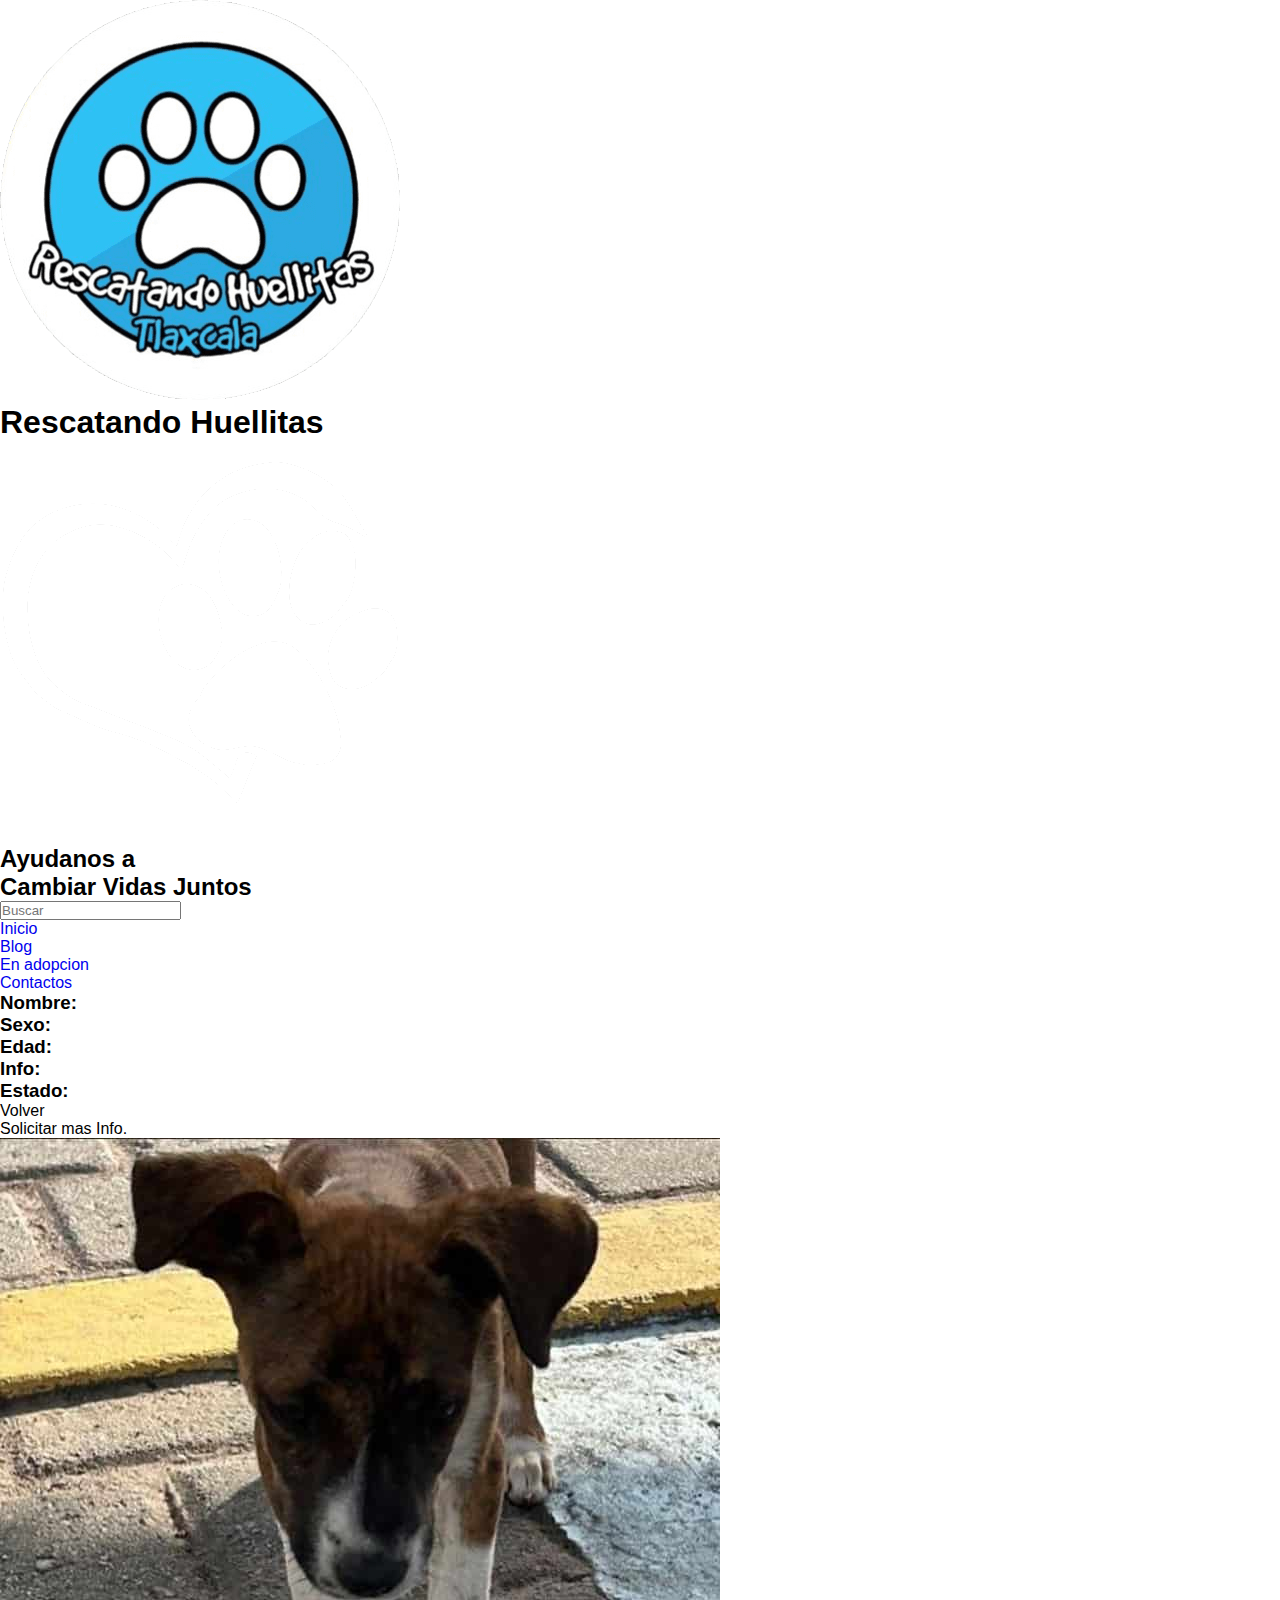
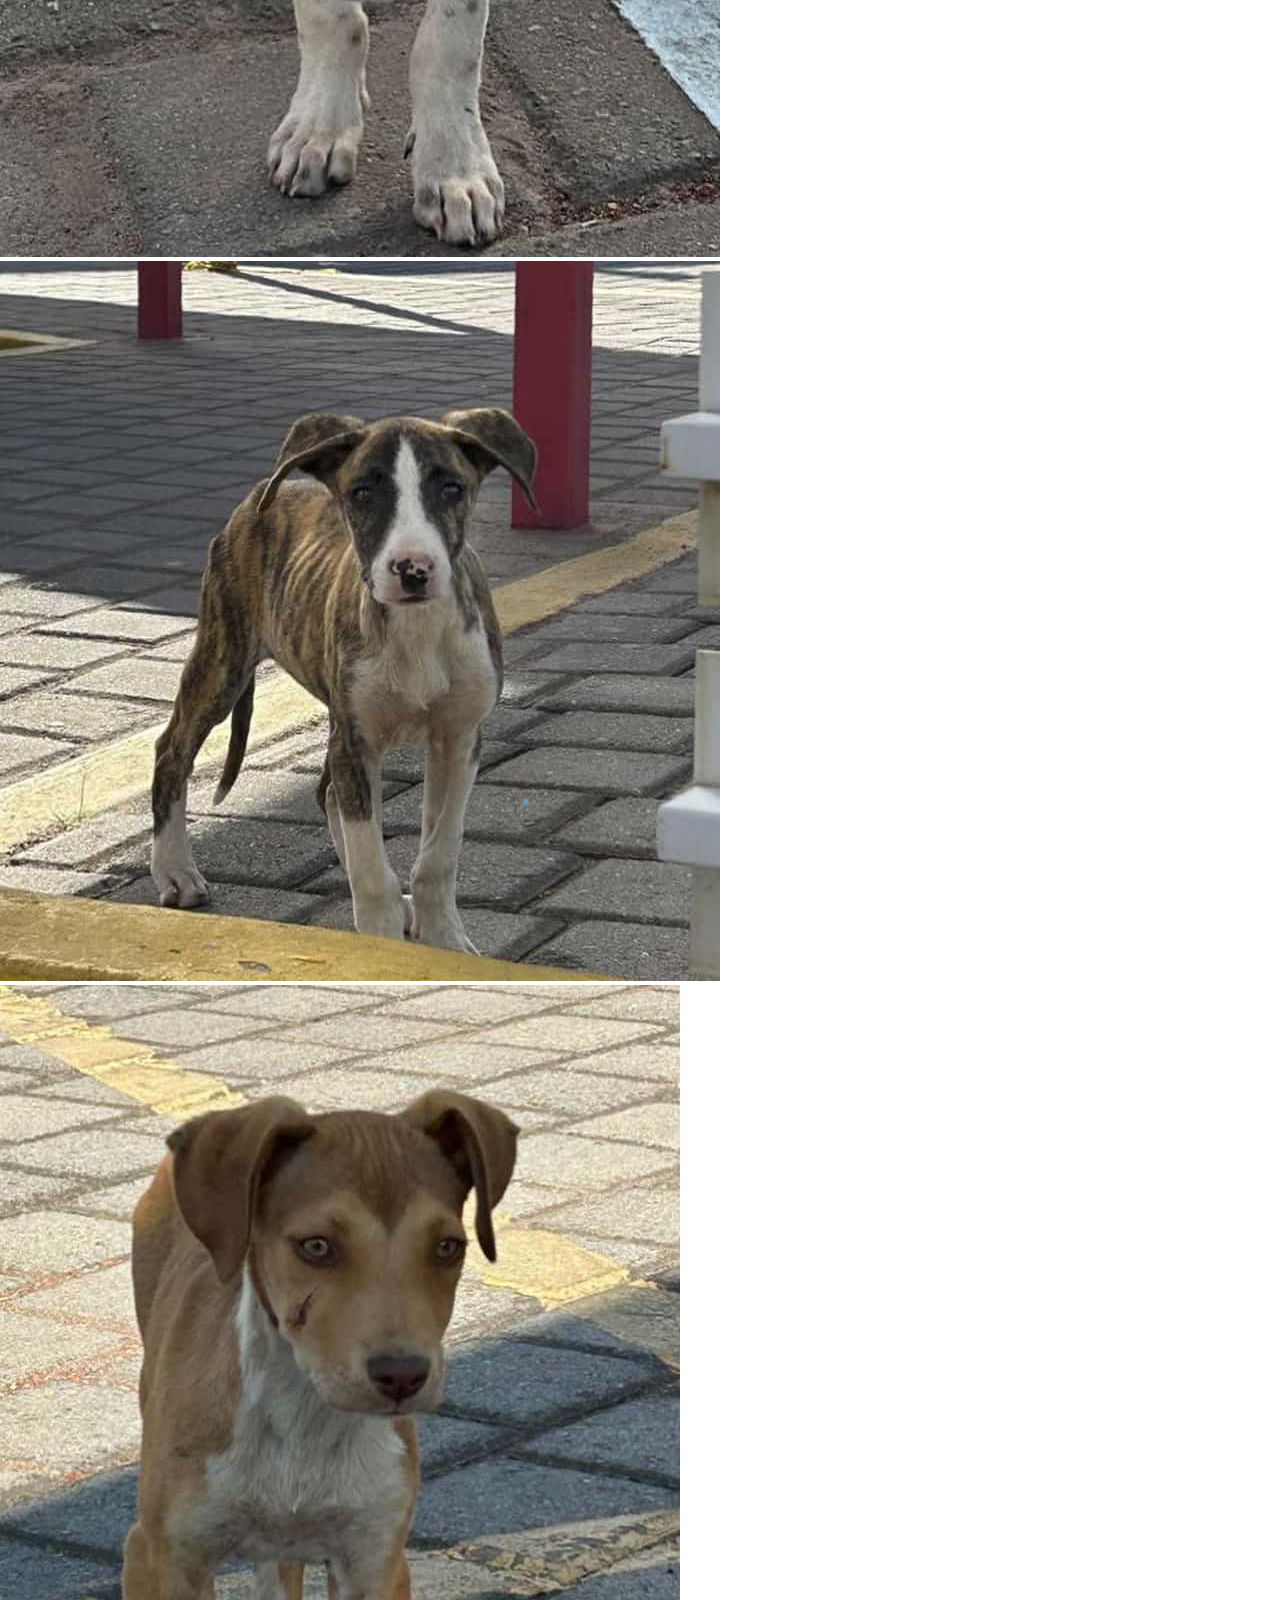
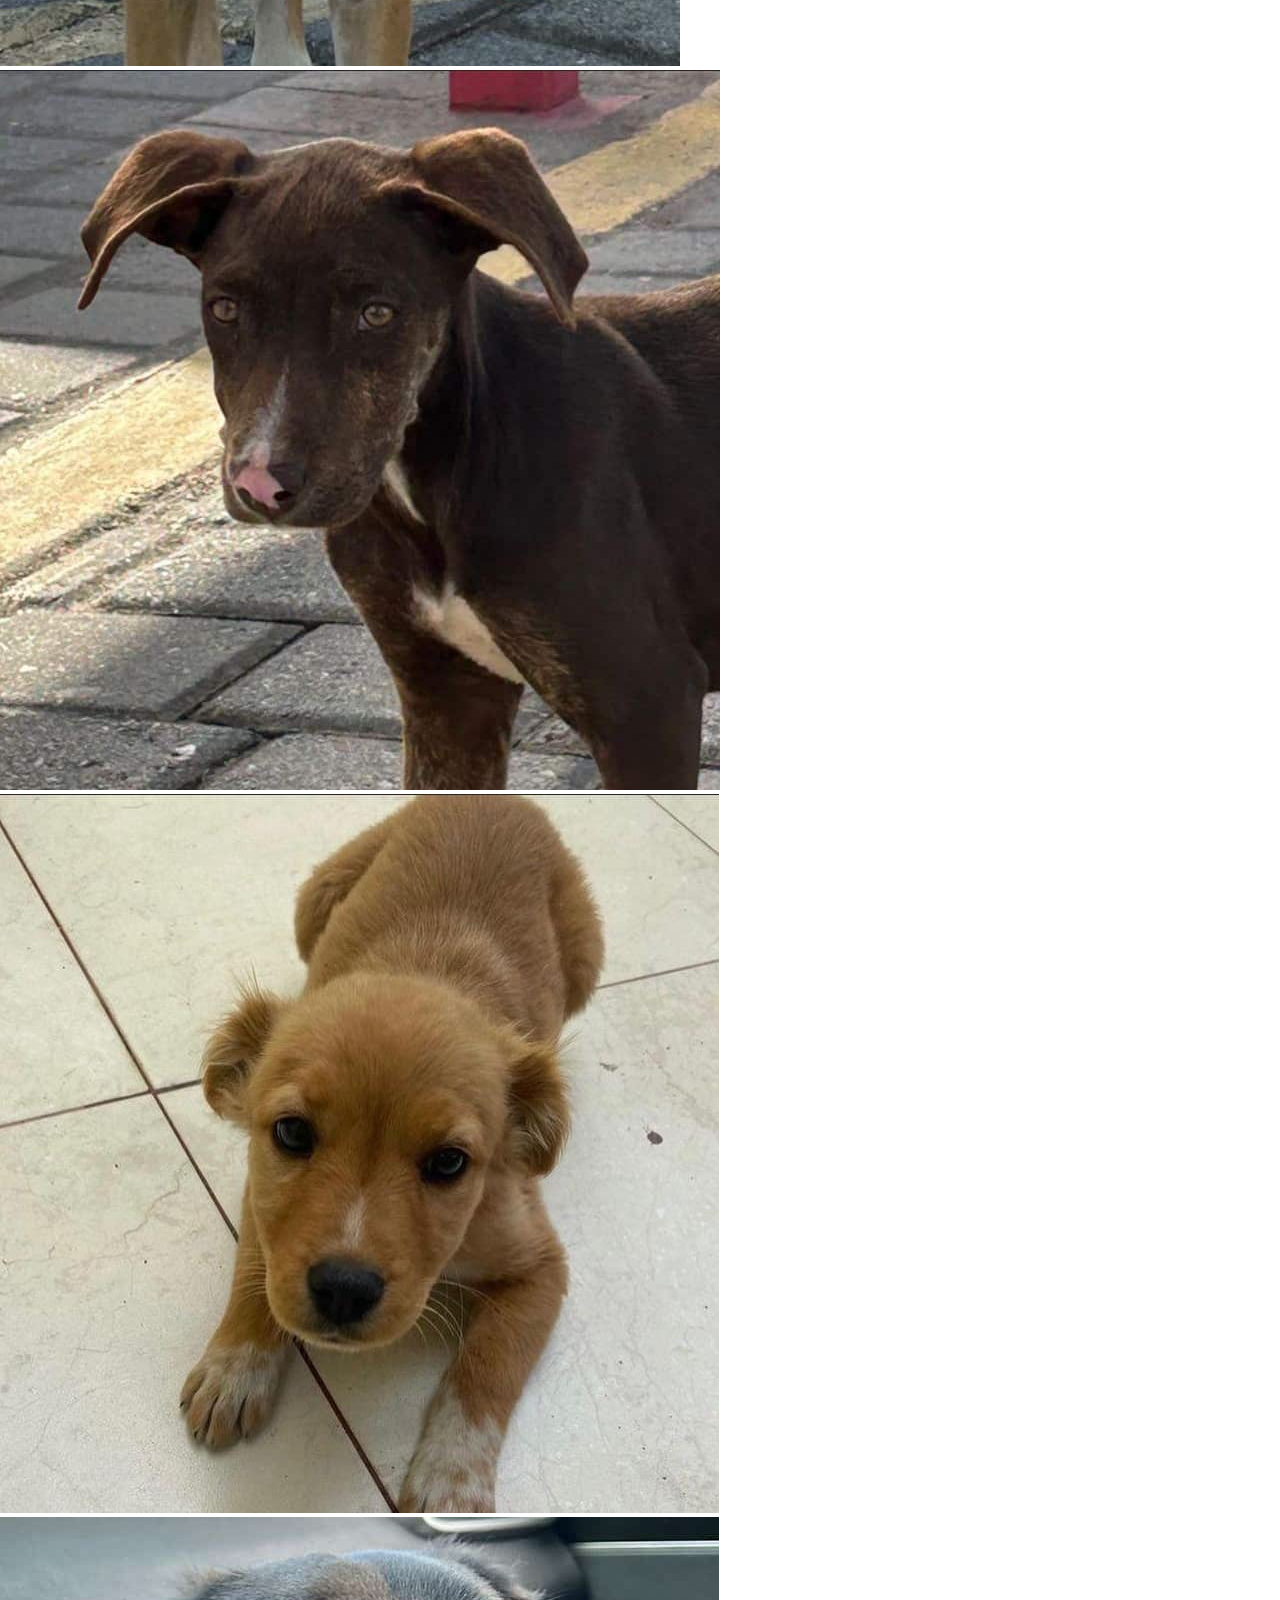
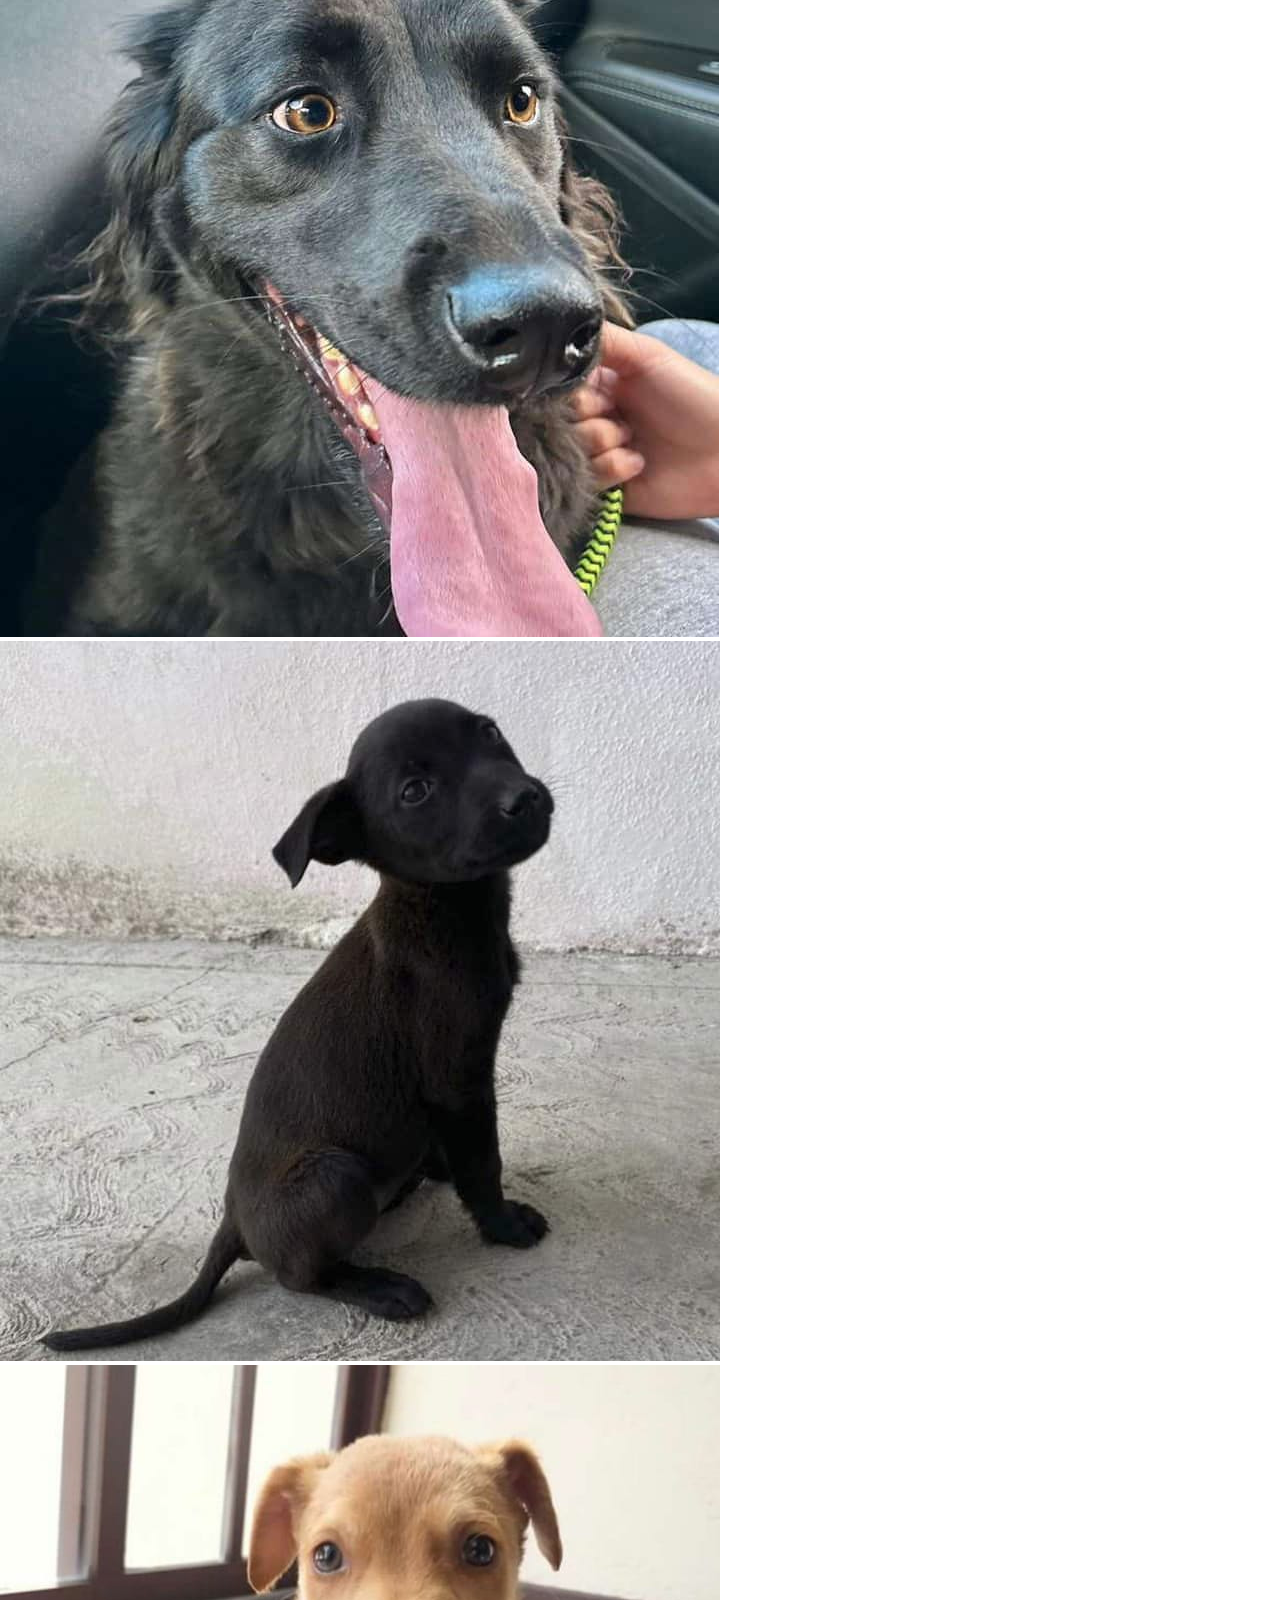
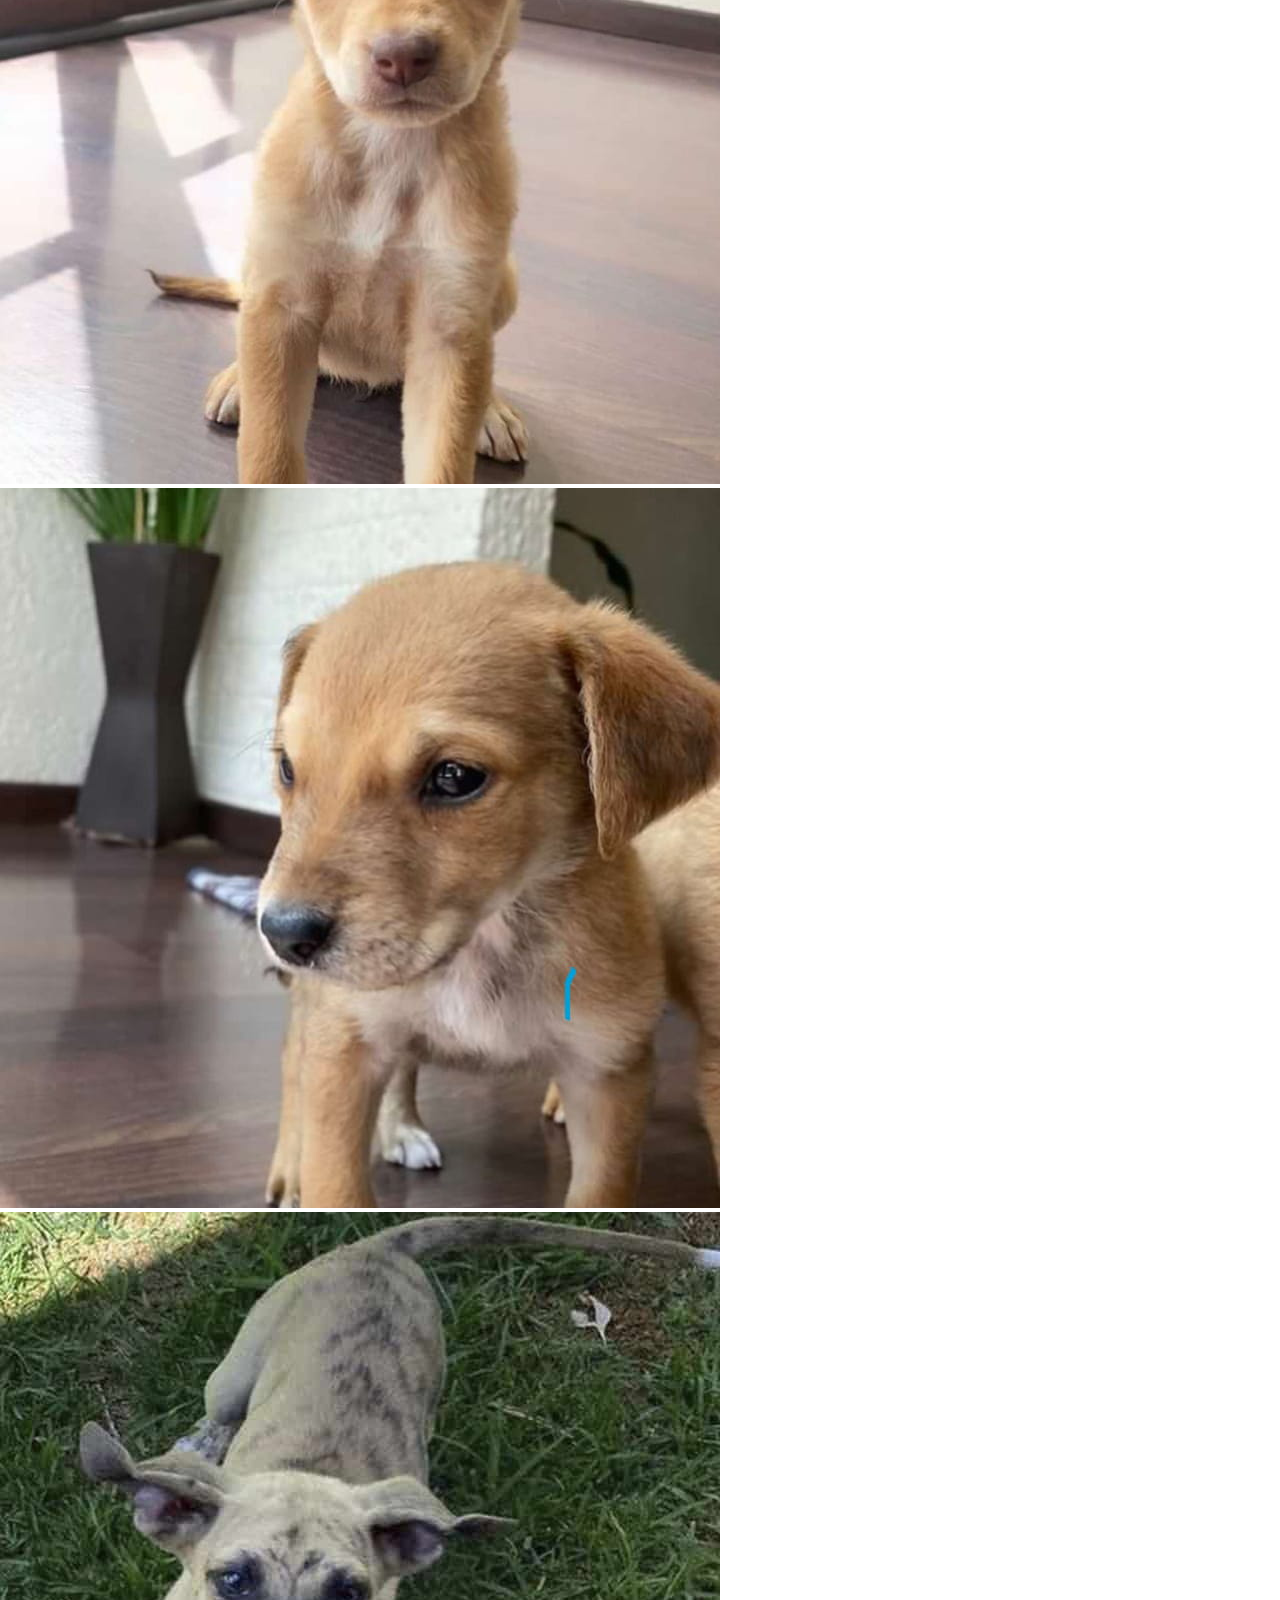
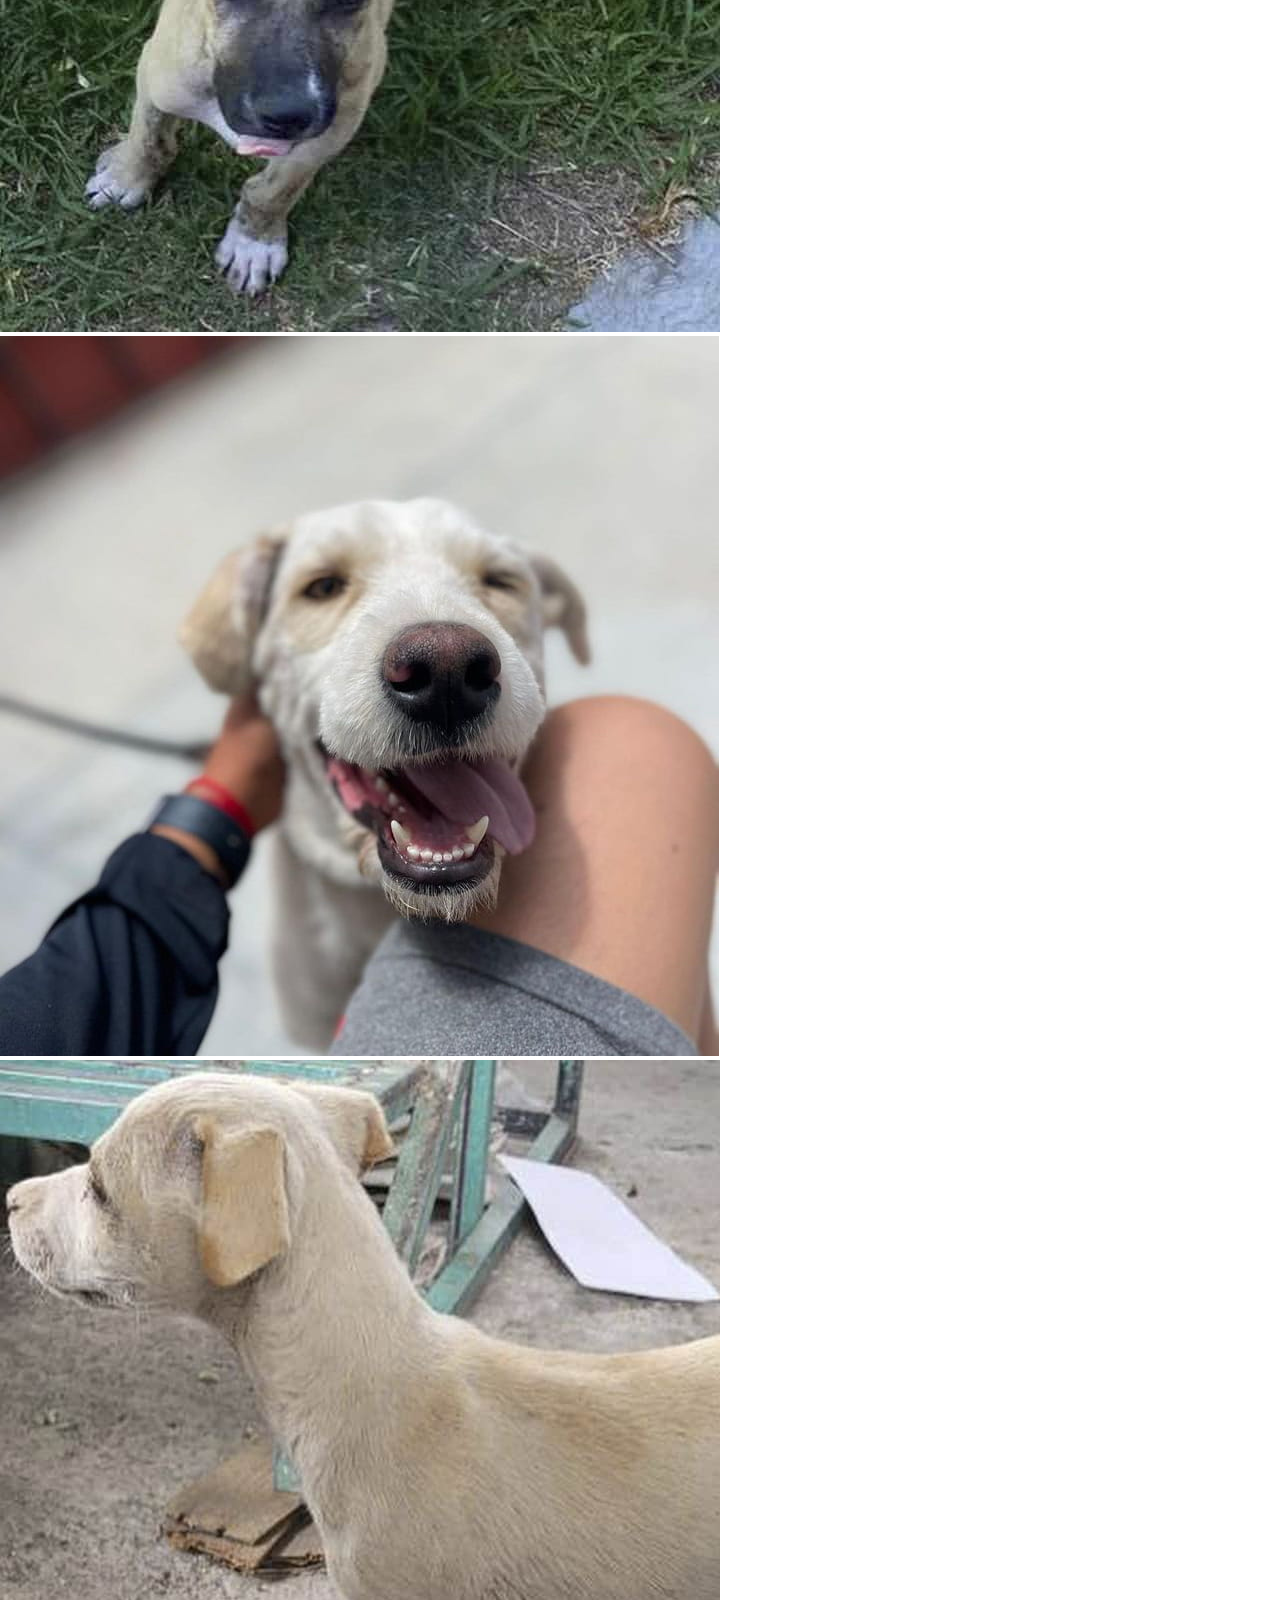
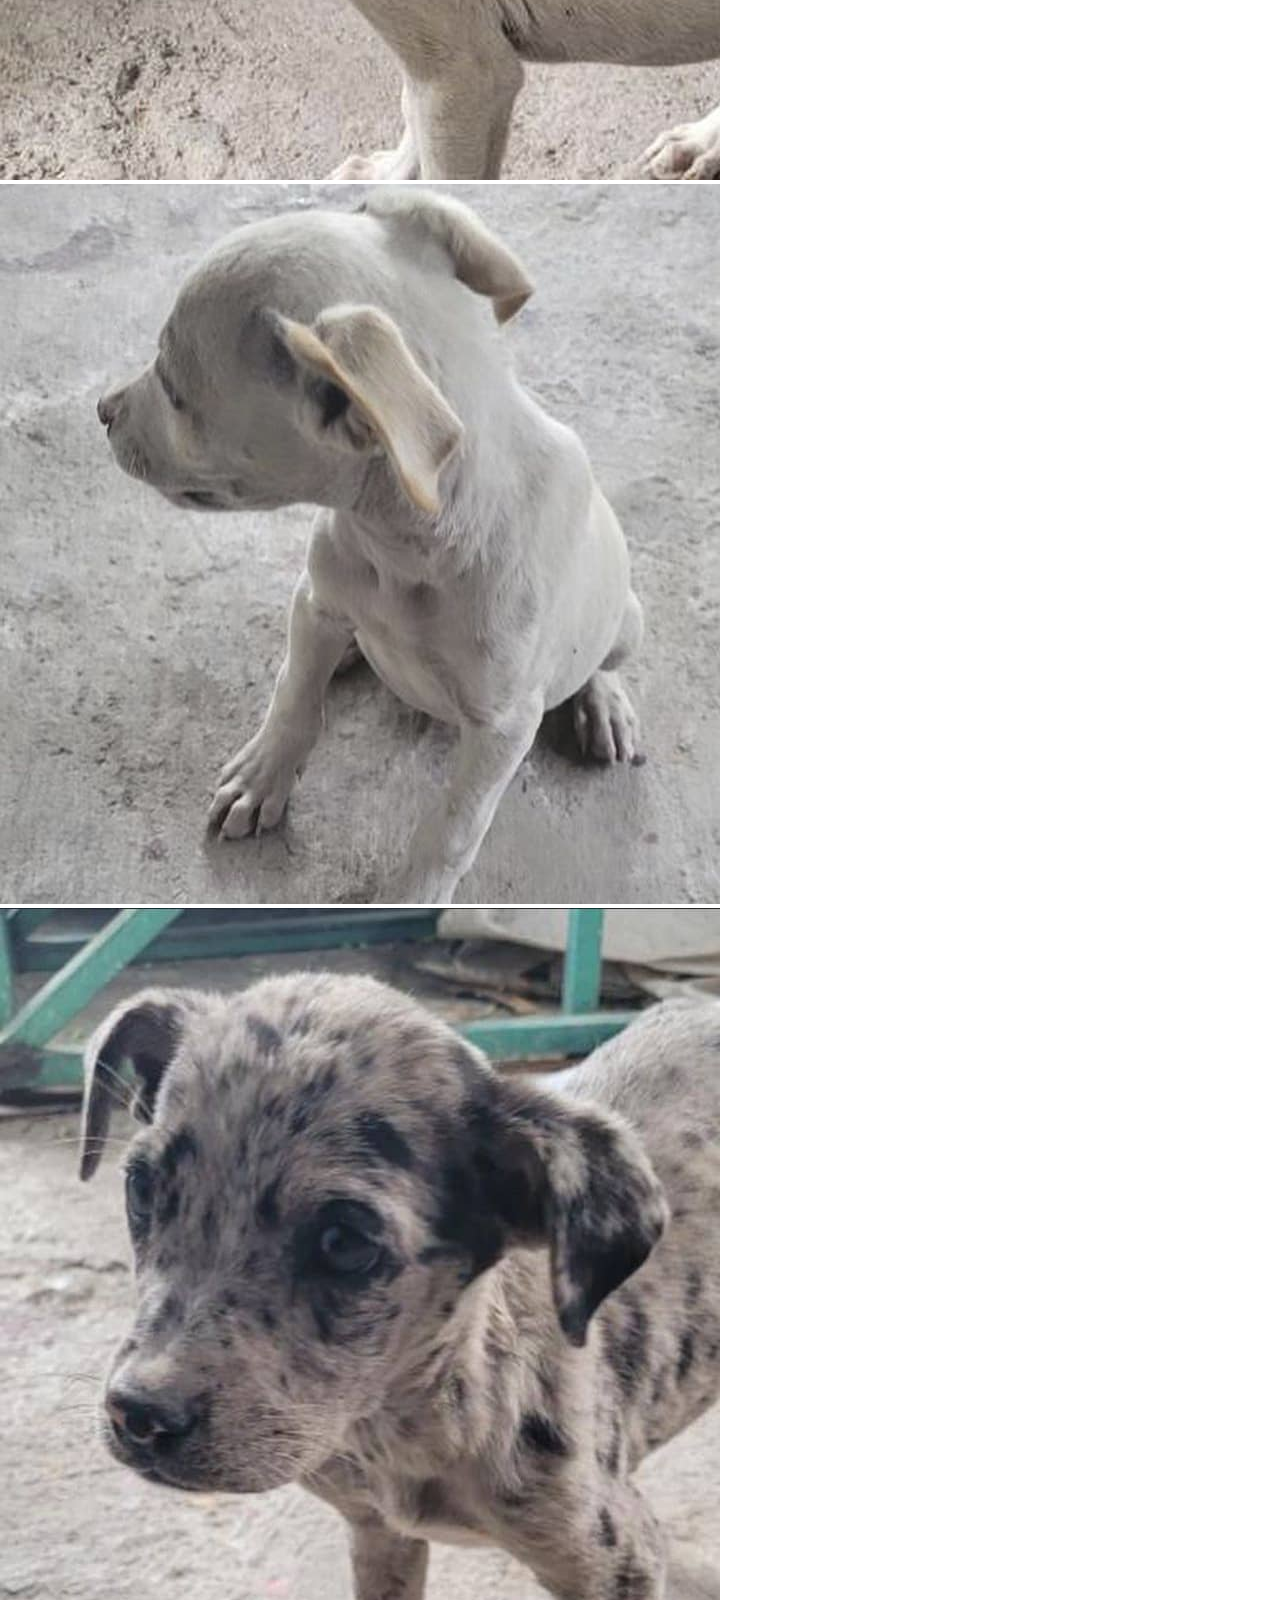
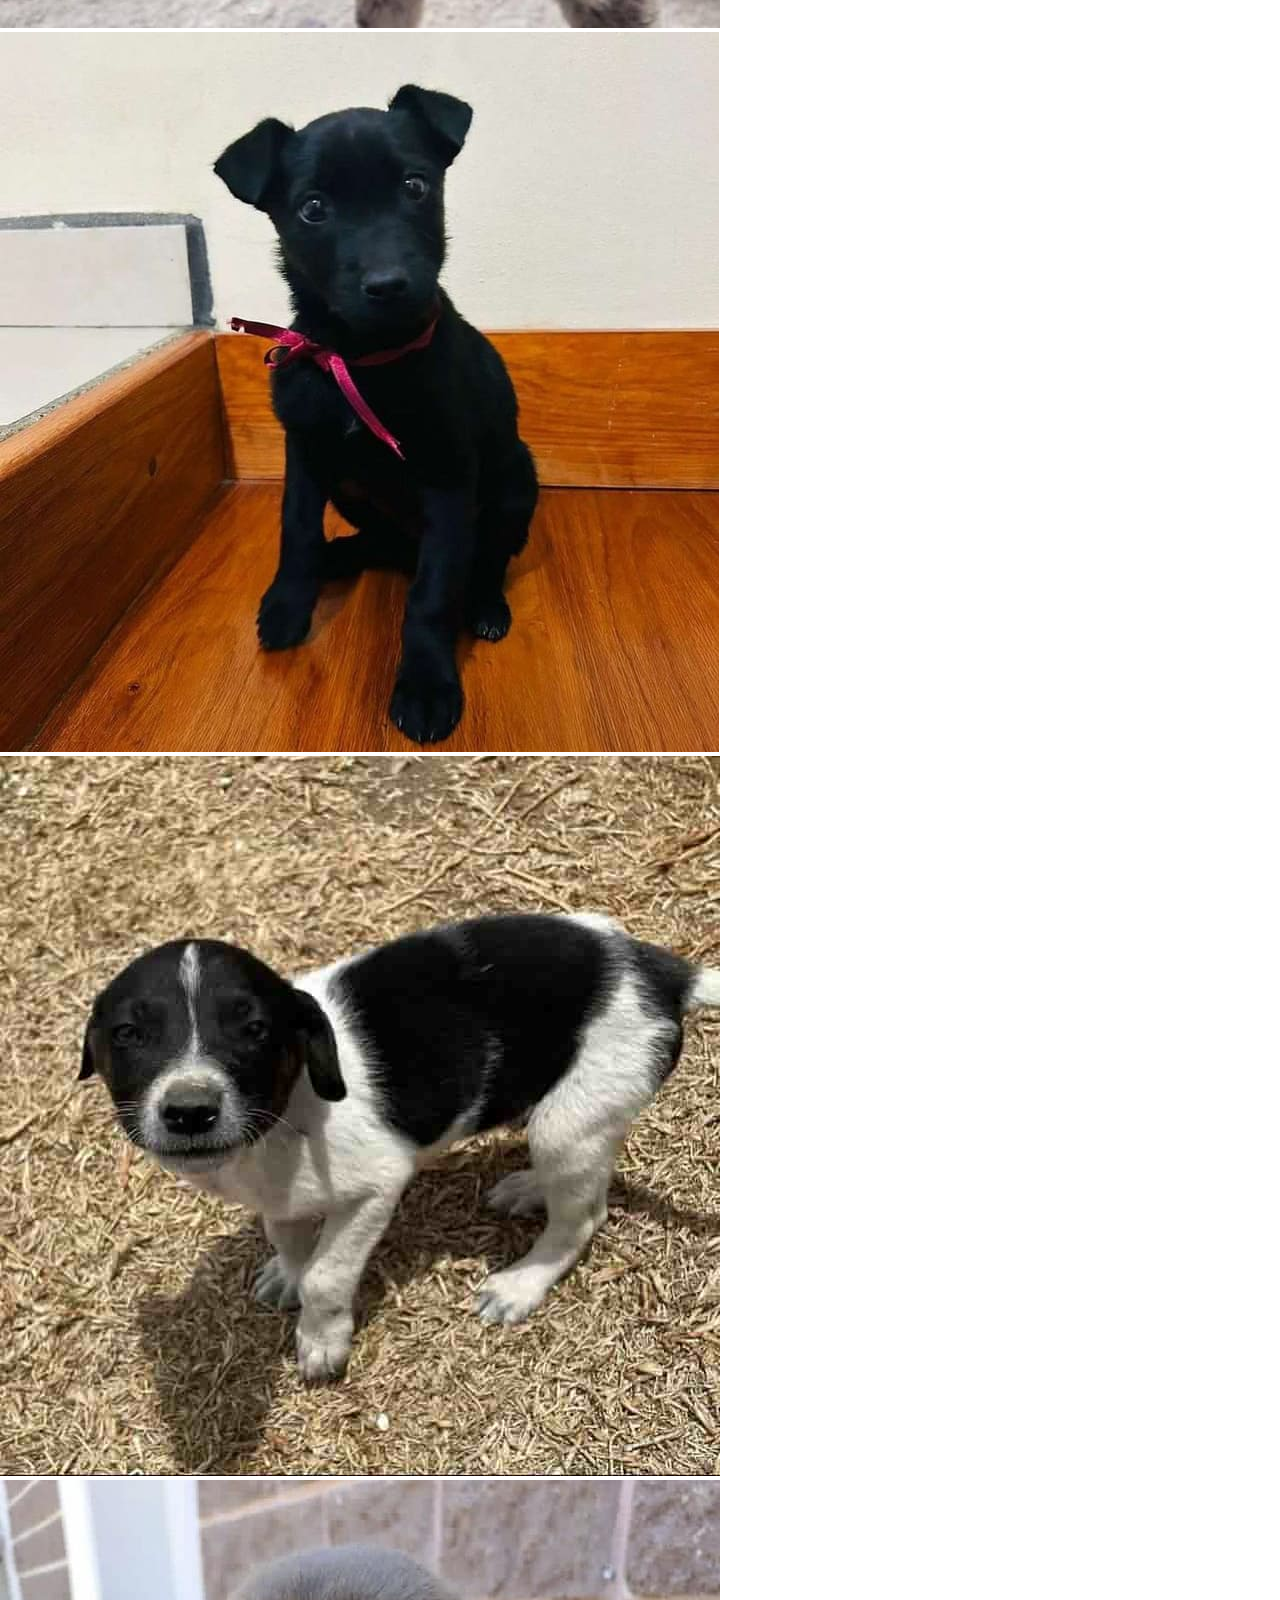
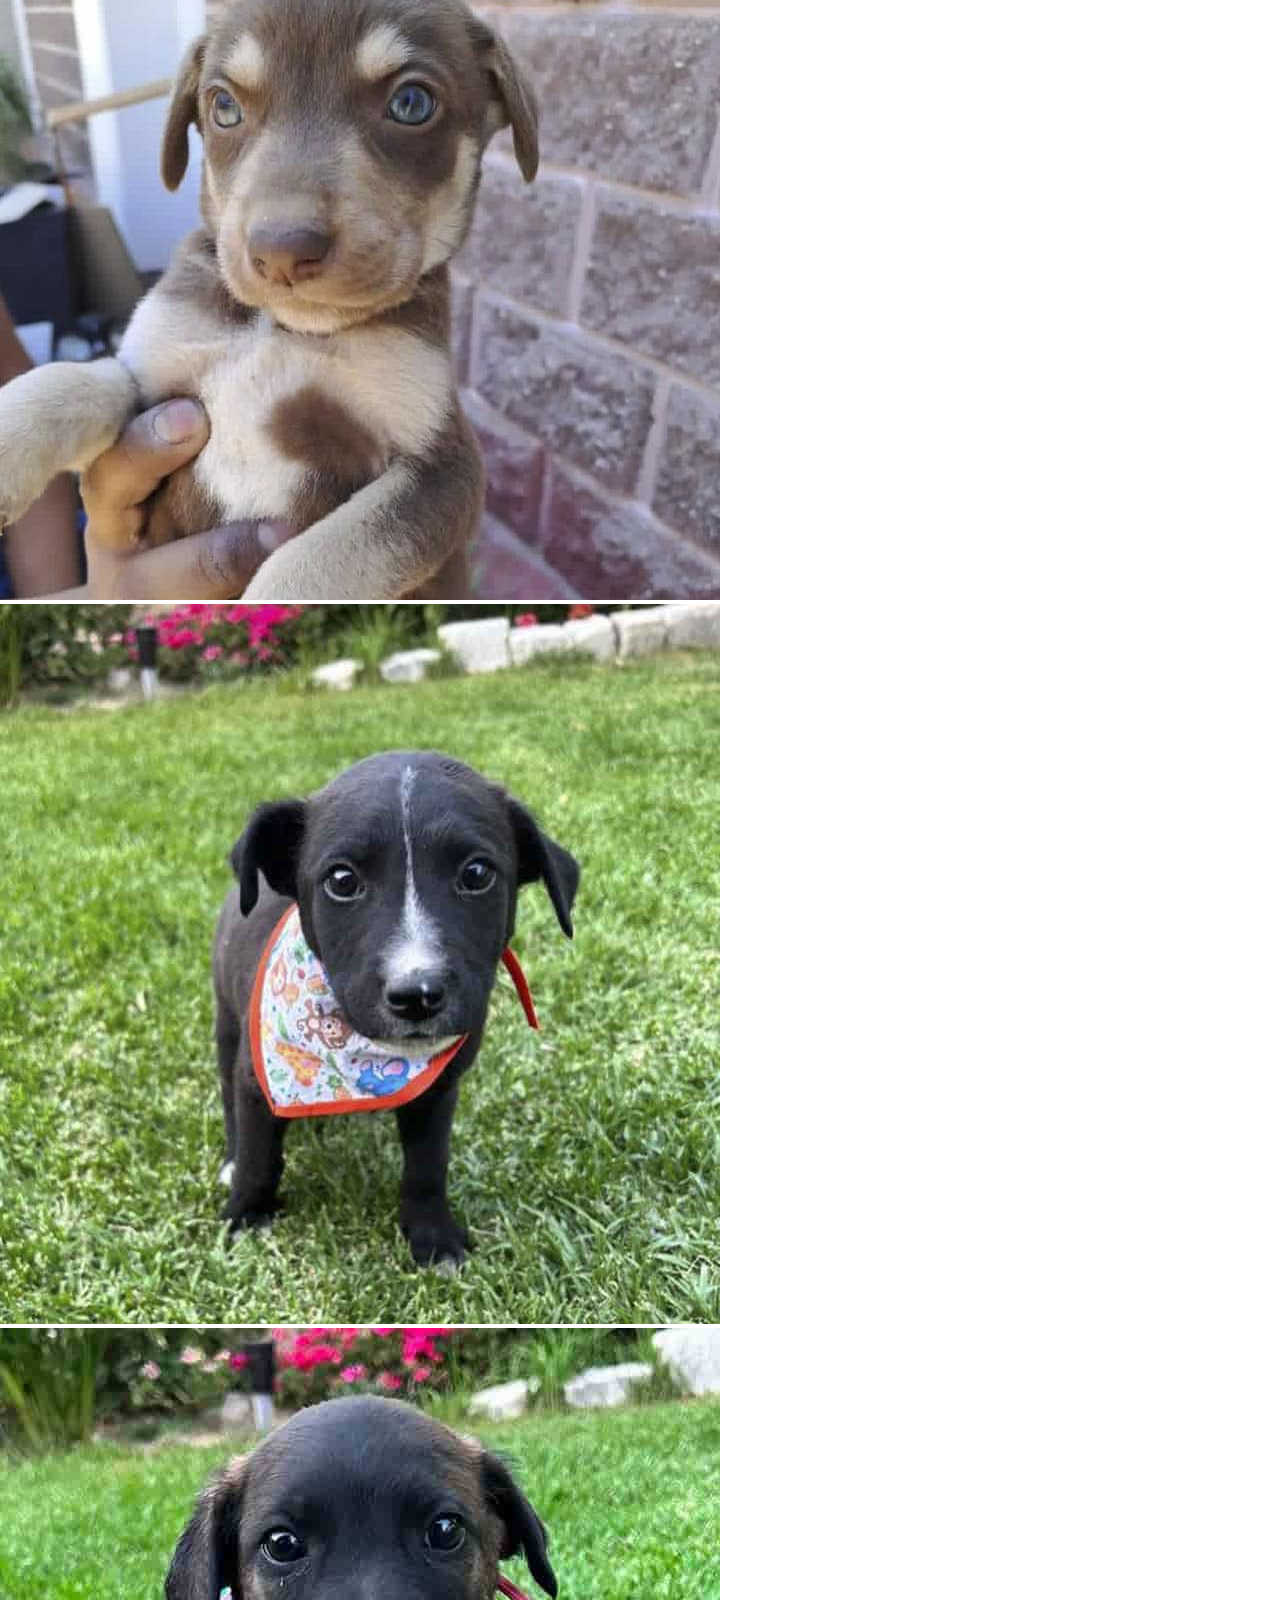
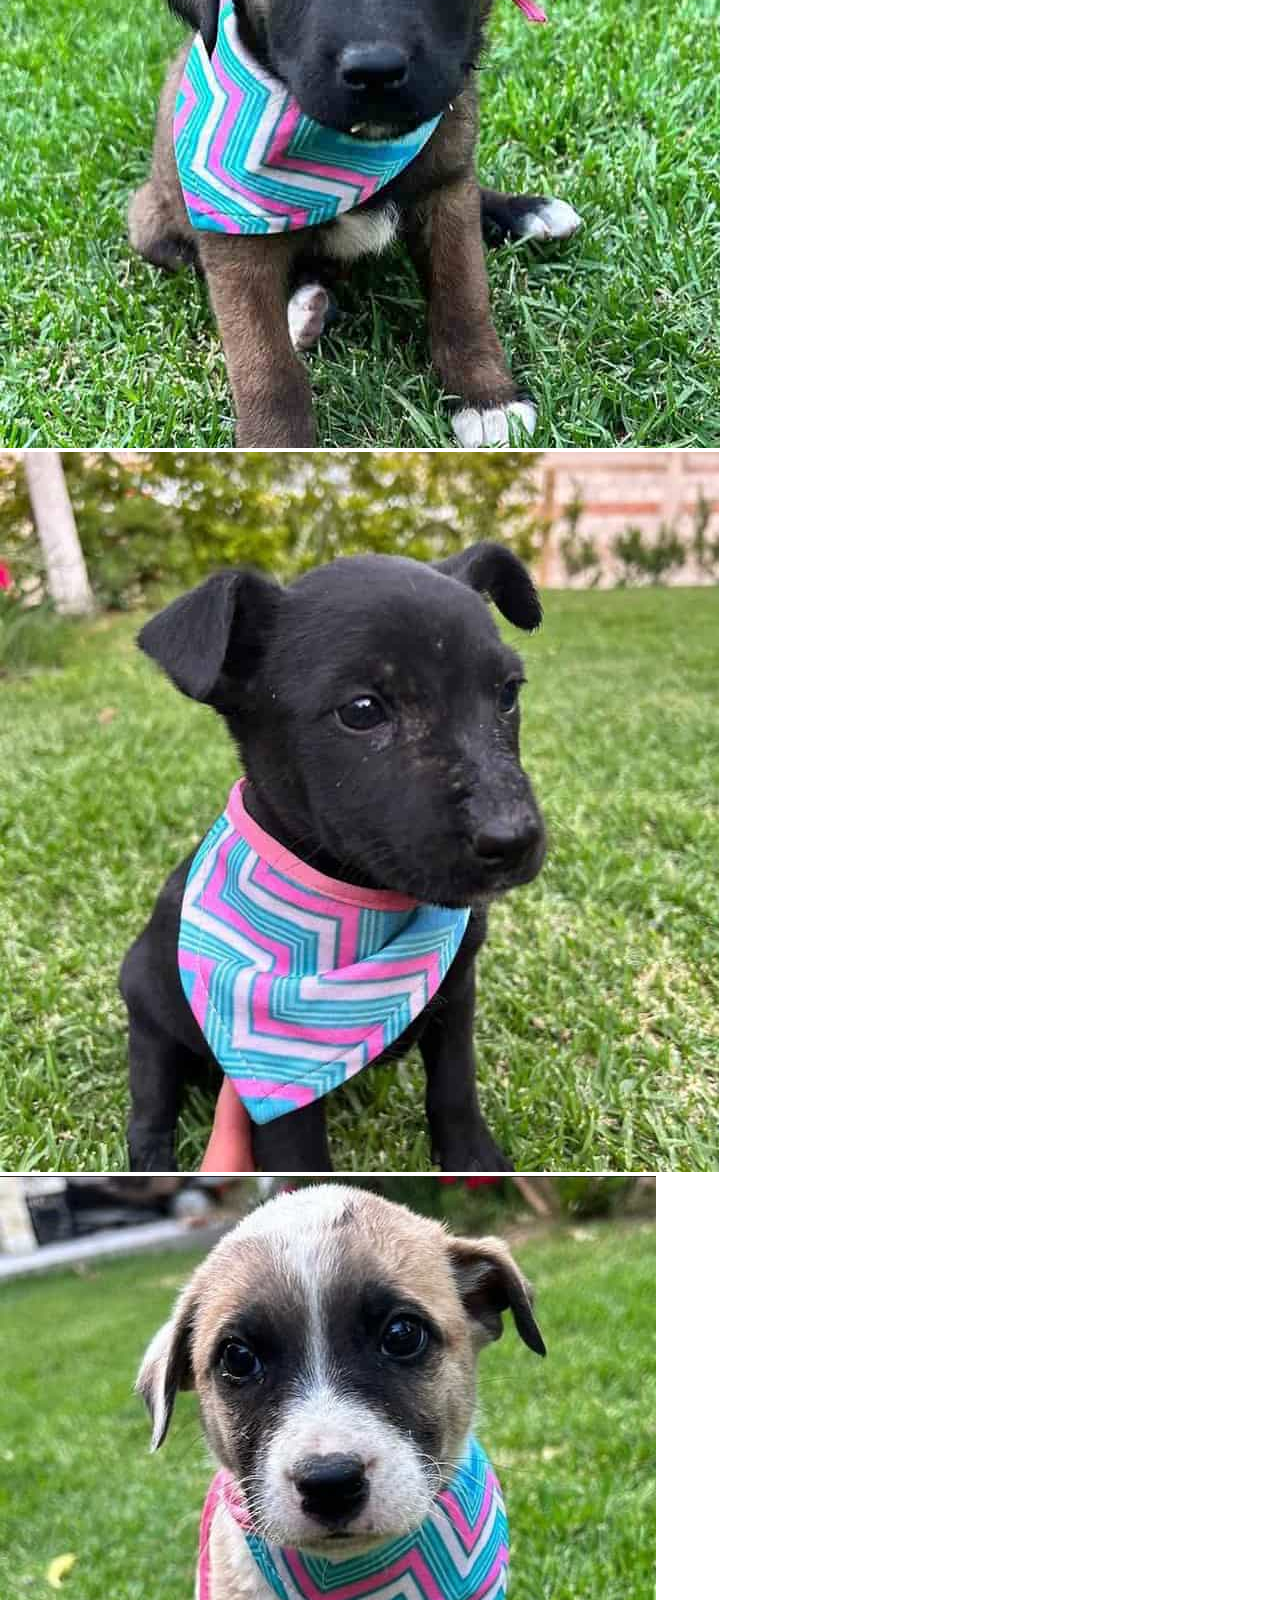
<file: adopcion.html>
<!DOCTYPE html>

<head>
    <meta charset="UTF-8" />
    <meta name="viewport" content="width=device-width, initial-scale=1.0" />
    <title>Rescatando Huellitas Tlaxcala™</title>
    <link class="web-icon" rel="website icon" type="webp" href="images/logo-principal.webp" />
    <link rel="stylesheet" href="css/universal.css" />
    <link rel="stylesheet" href="css/css-movil/adopcion.css" />
</head>

<body>
    <header class="header_movil">
        <div class="header_movil_logo">
            <img src="images/logos/logo_principal_movil.png" />
        </div>
        <div class="header_movil_titulo">
            <h1>Rescatando Huellitas</h1>
        </div>
        <div class="header_movil_logo">
            <img src="images/logos/logo_secundario_movil.png" />
        </div>
    </header>

    <main class="contenido_general_movil">
        <section class="section_welcome_movil">
            <h2>
                Ayudanos a <br />
                Cambiar Vidas Juntos
            </h2>
            <input type="search" placeholder="Buscar" />
        </section>

        <section class="section_menu_movil">
            <nav class="menu_movil_barra">
                <ul>
                    <li class="selected">
                        <a class="bot_inicio_movil" href="index.html">Inicio</a>
                    </li>
                    <li><a class="bot_blog_movil" href="blog.html">Blog</a></li>
                    <li>
                        <a class="bot_adopcion_movil" href="adopcion.html">En adopcion</a>
                    </li>
                    <li><a class="bot_contact_movil" href="contactos.html">Contactos</a></li>
                </ul>
            </nav>
        </section>

        <section class="section_individual_movil">
            <article class="articulo_individual_movil">
                <div class="articulo_individual_img_movil"></div>
                <div class="articulo_detalles_individual">
                    <h3>Nombre:</h3>
                    <h3>Sexo:</h3>
                    <h3>Edad:</h3>
                    <h3>Info:</h3>
                    <h3>Estado:</h3>
                </div>
            </article>
            <article class="controles_individual_movil">
                <div class="retroceso" onclick="botonVolver()">
                    <p>Volver</p>
                </div>
                <div class="info_movil">
                    <p>Solicitar mas Info.</p>
                </div>
            </article>
        </section>

        <section class="section_catalogo_movil">
            <article class="articulo_movil" onclick="mostrarDog36()">
                <img src="images/dogs/dog_36.jpg" />
            </article>
            <article class="articulo_movil" onclick="mostrarDog35()">
                <img src="images/dogs/dog_35.jpg" />
            </article>
            <article class="articulo_movil" onclick="mostrarDog34()">
                <img src="images/dogs/dog_34.jpg" />
            </article>
            <article class="articulo_movil" onclick="mostrarDog33()">
                <img src="images/dogs/dog_33.jpg" />
            </article>
            <article class="articulo_movil" onclick="mostrarDog32()">
                <img src="images/dogs/dog_32.jpg" />
            </article>
            <article class="articulo_movil" onclick="mostrarDog31()">
                <img src="images/dogs/dog_31.jpg" />
            </article>
            <article class="articulo_movil" onclick="mostrarDog30()">
                <img src="images/dogs/dog_30.jpg" />
            </article>
            <article class="articulo_movil" onclick="mostrarDog29()">
                <img src="images/dogs/dog_29.jpg" />
            </article>
            <article class="articulo_movil" onclick="mostrarDog28()">
                <img src="images/dogs/dog_28.jpg" />
            </article>
            <article class="articulo_movil" onclick="mostrarDog27()">
                <img src="images/dogs/dog_27.jpg" />
            </article>
            <article class="articulo_movil" onclick="mostrarDog26()">
                <img src="images/dogs/dog_26.jpg" />
            </article>
            <article class="articulo_movil" onclick="mostrarDog25()">
                <img src="images/dogs/dog_25.jpg" />
            </article>
            <article class="articulo_movil" onclick="mostrarDog24()">
                <img src="images/dogs/dog_24.jpg" />
            </article>
            <article class="articulo_movil" onclick="mostrarDog23()">
                <img src="images/dogs/dog_23.jpg" />
            </article>
            <article class="articulo_movil" onclick="mostrarDog22()">
                <img src="images/dogs/dog_22.jpg" />
            </article>
            <article class="articulo_movil" onclick="mostrarDog21()">
                <img src="images/dogs/dog_21.jpg" />
            </article>
            <article class="articulo_movil" onclick="mostrarDog20()">
                <img src="images/dogs/dog_20.jpg" />
            </article>
            <article class="articulo_movil" onclick="mostrarDog19()">
                <img src="images/dogs/dog_19.jpg" />
            </article>
            <article class="articulo_movil" onclick="mostrarDog18()">
                <img src="images/dogs/dog_18.jpg" />
            </article>
            <article class="articulo_movil" onclick="mostrarDog17()">
                <img src="images/dogs/dog_17.jpg" />
            </article>
            <article class="articulo_movil" onclick="mostrarDog16()">
                <img src="images/dogs/dog_16.jpg" />
            </article>
            <article class="articulo_movil" onclick="mostrarDog15()">
                <img src="images/dogs/dog_15.jpg" />
            </article>
            <article class="articulo_movil" onclick="mostrarDog14()">
                <img src="images/dogs/dog_14.jpg" />
            </article>
            <article class="articulo_movil" onclick="mostrarDog13()">
                <img src="images/dogs/dog_13.jpg" />
            </article>
            <article class="articulo_movil" onclick="mostrarDog12()">
                <img src="images/dogs/dog_12.jpg" />
            </article>
            <article class="articulo_movil" onclick="mostrarDog11()">
                <img src="images/dogs/dog_11.jpg" />
            </article>
            <article class="articulo_movil" onclick="mostrarDog10()">
                <img src="images/dogs/dog_10.jpg" />
            </article>
            <article class="articulo_movil" onclick="mostrarDog09()">
                <img src="images/dogs/dog_09.jpg" />
            </article>
            <article class="articulo_movil" onclick="mostrarDog08()">
                <img src="images/dogs/dog_08.jpg" />
            </article>
            <article class="articulo_movil" onclick="mostrarDog07()">
                <img src="images/dogs/dog_07.jpg" />
            </article>
            <article class="articulo_movil" onclick="mostrarDog06()">
                <img src="images/dogs/dog_06.jpg" />
            </article>
            <article class="articulo_movil" onclick="mostrarDog05()">
                <img src="images/dogs/dog_05.jpg" />
            </article>
            <article class="articulo_movil" onclick="mostrarDog04()">
                <img src="images/dogs/dog_04.jpg" />
            </article>
            <article class="articulo_movil" onclick="mostrarDog03()">
                <img src="images/dogs/dog_03.jpg" />
            </article>
            <article class="articulo_movil" onclick="mostrarDog02()">
                <img src="images/dogs/dog_02.jpg" />
            </article>
            <article class="articulo_movil" onclick="mostrarDog01()">
                <img src="images/dogs/dog_01.jpg" />
            </article>
        </section>
    </main>

    <footer class="developing">
        <div class="areas">
            <a href="https://instagram.com/edu_osorio47?igshid=NzZlODBkYWE4Ng==">
                <h2>Diseño Web</h2>
                <h3>Eduardo Osorio</h3>
            </a>
            <hr />
            <a href="https://github.com/Eduardo-Osorio">
                <h2>Equipo de desarrollo</h2>
                <h3>Algos MVP™</h3>
            </a>
            <hr />
            <a href="https://instagram.com/scaarleett?igshid=MzRlODBiNWFlZA==">
                <h2>CEO de Rescatando Huellitas</h2>
                <h3>Scarlett Orea</h3>
            </a>
            <hr />
            <a href="https://instagram.com/rescatando_huellitas_tlaxcala?igshid=MzRlODBiNWFlZA==">
                <h2>Dedicada a</h2>
                <h3>Rescatando Huellitas Tlaxcala™</h3>
            </a>
            <hr />
            <a href="https://instagram.com/rescatando_huellitas_tlaxcala?igshid=MzRlODBiNWFlZA==">
                <h2>Derechos de la web</h2>
                <h3>Algos MVP™ y Rescatando Huellitas™</h3>
            </a>
            <hr />
            <a href="https://instagram.com/algosmvp?igshid=czRzZzl6OW96cnNx">
                <h2>Derechos de codigo fuente</h2>
                <h3>Algos MVP™</h3>
            </a>
            <hr />
            <a href="https://instagram.com/avi_far.06?igshid=NzZlODBkYWE4Ng">
                <h2>Paleta de Colores</h2>
                <h3>Avril Farfán</h3>
            </a>
            <hr />
        </div>
        <p class="declaraciones">
            Esta pagina web está echa sin fines de lucro por parte de los
            desarrolladores (Algos MVP™). Fue otorgada a la fundacion Rescatando
            Huellitas Tlaxcala para mayor alcance de la misma. Algos MVP no
            tiene derechos de autor sobre las imagenes mostradas en la web, sus
            derechos de uso solo van referidos a su codigo fuente. Aunado a
            esto, mientras las imagenes estén mostradas dentro del dominio de la
            web están protegidas por derechos de autor de su creador en este
            caso la CEO de Rescatando Huellitas™
        </p>
    </footer>

    <script src="js/index.js"></script>
</body>
</file>
<file: css/universal.css>
* {
    box-sizing: border-box;
    margin: 0;
    padding: 0;
    font-family: Verdana, Geneva, Tahoma, sans-serif;
    text-decoration: none;
}


:root {
    --c-4: #f0faff;
    --c-3: #e1f3fd;
    --c-2: #bbe9fc;
    --c-1: #7fd8fa;
    --c0: #2fc1f4;
    --c1: #12aee5;
    --c2: #058cc4;
    --c3: #066f9e;
    --c4: #095e83;
    --c5: #0e4f6c;
    --c6: #093248;
    --cfb: #1777f0;
    --cig1: #515bd4;
    --cig2: #8134af;
    --cig3: #dd2a7b;
    --cig4: #feda77;
    --cig5: #f58529;
    --ctw1: #0084b4;
    --ctw2: #13111d;
    --cwh1: #128c7f;
    --cwh2: #26d367;
}

.web-icon {
    border-radius: 50%;
    -webkit-border-radius: 50%;
    -moz-border-radius: 50%;
    -ms-border-radius: 50%;
    -o-border-radius: 50%;
}

@keyframes deslizar1 {
    0% {
        translate: 100%;
    }
}

@keyframes deslizar2 {
    0% {
        translate: -100%;
    }
}

@keyframes scale1 {
    0% {
        transform: scale(0.1);
    }

    100% {
        transform: scale(1.0);
    }
}

@keyframes opacity1 {
    0% {
        opacity: 0.1;
    }

    100% {
        opacity: 1.0;
    }
}

/*!-Enlaces utilizados en la pagina*/
</file>
<file: css/css-movil/adopcion.css>
/**Movil Small*/
@media screen and (min-width: 270px) and (max-width: 320px) {
    body {
        background: var(--c-4);
    }

    .header_movil {
        display: flex;
        width: 100%;
        height: 100px;
        background: var(--c4);
        justify-content: space-around;
        border-radius: 0px 0px 40px 40px;
        -webkit-border-radius: 0px 0px 40px 40px;
        -moz-border-radius: 0px 0px 40px 40px;
        -ms-border-radius: 0px 0px 40px 40px;
        -o-border-radius: 0px 0px 40px 40px;
        overflow: hidden;
    }

    .header_movil_logo {
        display: flex;
        height: 100%;
        width: 20%;
        justify-content: center;
        align-items: center;
        background: var(--c4);
    }

    .header_movil_logo a {
        display: flex;
        height: 100%;
        width: 100%;
        justify-content: center;
        align-items: center;
    }

    .header_movil_logo img {
        height: 38%;
        border-radius: 50%;
        animation: scale1 3s;
        -webkit-border-radius: 50%;
        -moz-border-radius: 50%;
        -ms-border-radius: 50%;
        -o-border-radius: 50%;
        -webkit-animation: scale1 3s;
    }

    .header_movil_titulo {
        display: flex;
        justify-content: center;
        text-align: center;
        height: 100%;
        width: 50%;
        align-items: center;
    }

    .header_movil_titulo h1 {
        font-size: 20px;
        color: var(--c-4);
        animation: deslizar1 2s;
        -webkit-animation: deslizar1 2s;
    }

    .section_welcome_movil {
        display: flex;
        width: 100%;
        height: 110px;
        flex-direction: column;
        align-items: center;
        justify-content: space-around;
    }

    .section_welcome_movil h2 {
        display: flex;
        width: 96%;
        height: 50px;
        font-size: 21px;
        font-weight: 100;
        font-family: 'Segoe UI', Tahoma, Geneva, Verdana, sans-serif;
        line-height: 0.7;
        align-items: center;
        animation: deslizar2 2s;
        -webkit-animation: deslizar2 2s;
    }

    .section_welcome_movil input {
        display: flex;
        width: 96%;
        height: 28px;
        box-shadow: 0 0 10px black;
        border-width: 0px;
        padding-left: 4px;
        animation: opacity1 3s;
        border-radius: 50px;
        -webkit-border-radius: 50px;
        -moz-border-radius: 50px;
        -ms-border-radius: 50px;
        -o-border-radius: 50px;
        -webkit-animation: opacity1 3s;
    }

    .section_menu_movil {
        display: flex;
        width: 100%;
        height: 50px;
        justify-content: center;
        background: var(--c-4);
        box-shadow: 0px 7px 10px -8px;
        margin-bottom: 2%;
        margin-top: 1%;
        z-index: 2;
        border-radius: 0px 0px 25px 25px;
        -webkit-border-radius: 0px 0px 25px 25px;
        overflow: hidden;
        position: sticky;
        top: 0px;
        overflow: hidden;
    }

    .menu_movil_barra {
        display: flex;
        height: 100%;
        width: 96%;
    }

    .menu_movil_barra ul {
        display: flex;
        width: 100%;
        height: 100%;
        justify-content: space-around;
    }

    .menu_movil_barra li {
        display: flex;
        height: 100%;
        text-align: center;
        justify-content: center;
        align-items: center;
        list-style: none;
    }

    .menu_movil_barra a {
        display: flex;
        width: 100%;
        color: var(--c4);
        font-size: 12px;
        font-weight: 600;
        justify-content: center;
    }

    .bot_adopcion_movil {
        box-shadow: 0 3px var(--c2);
    }

    .catalogo_movil {
        display: flex;
        flex-wrap: wrap;
        justify-content: space-evenly;
    }

    .articulo_movil {
        display: flex;
        flex-direction: column;
        align-items: center;
        justify-content: space-evenly;
        width: 47%;
        height: 250px;
        background: var(--c2);
        margin-top: 4%;
        border-radius: 14px;
        -webkit-border-radius: 14px;
        -moz-border-radius: 14px;
        -ms-border-radius: 14px;
        -o-border-radius: 14px;
    }

    .articulo_img_movil {
        display: flex;
        justify-content: center;
        width: 100%;
        height: 60%;
    }

    .articulo_img_movil img {
        width: 90%;
        object-fit: cover;
        border-radius: 10px;
        -webkit-border-radius: 10px;
        -moz-border-radius: 10px;
        -ms-border-radius: 10px;
        -o-border-radius: 10px;
    }

    .articulo_detalles_movil {
        display: flex;
        width: 90%;
        height: 32%;
        flex-direction: column;
        justify-content: space-evenly;
        align-items: center;
        background: var(--c-3);
        border-radius: 8px;
        -webkit-border-radius: 8px;
        -moz-border-radius: 8px;
        -ms-border-radius: 8px;
        -o-border-radius: 8px;
    }


    .articulo_detalles_movil h3 {
        display: flex;
        width: 94%;
        font-size: 11px;
        font-weight: 100;
    }

    .developing {
        display: flex;
        background-color: #282828;
        margin: auto;
        flex-direction: column;
        margin-top: 4%;
    }

    .areas {
        margin-left: 2%;
        margin-right: 2%;
        margin-top: 4%;
        margin-bottom: 1%;
        color: gray;
    }

    .areas a {
        display: flex;
        align-items: center;
        padding: 1%;
    }

    .areas h2 {
        width: 45%;
        text-align: left;
        margin-right: auto;
        color: rgb(172, 172, 172);
        font-size: 8px;
        font-weight: 200;
        border-right-width: 1px;
        border-right-color: rgb(172, 172, 172);
    }

    .areas h3 {
        width: 55%;
        color: rgb(172, 172, 172);
        text-align: right;
        margin-left: auto;
        font-size: 8px;
        font-weight: 100;
    }

    .areas hr {
        height: 1px;
        border-top-width: 1px;
        border-bottom-width: 0px;
        border-left-width: 0px;
        border-right-width: 0px;
    }

    .declaraciones {
        color: gray;
        font-size: 7px;
        font-weight: 100;
        font-family: Arial, Helvetica, sans-serif;
        margin: 2%;
        margin-top: 1%;
        margin-bottom: 4%;
        padding-bottom: 2%;
        color: rgb(172, 172, 172);
    }


    /*? Objetos a ocultar en moviles*/
    .header-escritorio,
    .header-tablet,
    .contenido-general-escritorio {
        display: none;
    }
}

/**Movil Medium*/
@media screen and (min-width: 321px) and (max-width: 375px) {
    body {
        background: var(--c-4);
    }

    .header_movil {
        display: flex;
        width: 100%;
        height: 100px;
        background: var(--c4);
        justify-content: space-around;
        border-radius: 0px 0px 40px 40px;
        -webkit-border-radius: 0px 0px 40px 40px;
        -moz-border-radius: 0px 0px 40px 40px;
        -ms-border-radius: 0px 0px 40px 40px;
        -o-border-radius: 0px 0px 40px 40px;
        overflow: hidden;
    }

    .header_movil_logo {
        display: flex;
        height: 100%;
        width: 20%;
        justify-content: center;
        align-items: center;
        background: var(--c4);
    }

    .header_movil_logo a {
        display: flex;
        height: 100%;
        width: 100%;
        justify-content: center;
        align-items: center;
    }

    .header_movil_logo img {
        height: 42%;
        border-radius: 50%;
        animation: scale1 3s;
        -webkit-border-radius: 50%;
        -moz-border-radius: 50%;
        -ms-border-radius: 50%;
        -o-border-radius: 50%;
        -webkit-animation: scale1 3s;
    }

    .header_movil_titulo {
        display: flex;
        text-align: center;
        height: 100%;
        width: 50%;
        align-items: center;
    }

    .header_movil_titulo h1 {
        font-size: 22px;
        color: var(--c-4);
        animation: deslizar1 2s;
        -webkit-animation: deslizar1 2s;
    }

    .section_welcome_movil {
        display: flex;
        width: 100%;
        height: 120px;
        flex-direction: column;
        align-items: center;
        justify-content: space-around;
    }

    .section_welcome_movil h2 {
        display: flex;
        width: 96%;
        height: 50px;
        font-size: 21px;
        font-weight: 100;
        font-family: 'Segoe UI', Tahoma, Geneva, Verdana, sans-serif;
        line-height: 0.7;
        align-items: center;
        animation: deslizar2 2s;
        -webkit-animation: deslizar2 2s;
    }

    .section_welcome_movil input {
        display: flex;
        width: 96%;
        height: 30px;
        box-shadow: 0 0 10px black;
        border-width: 0px;
        padding-left: 4px;
        animation: opacity1 3s;
        border-radius: 50px;
        -webkit-border-radius: 50px;
        -moz-border-radius: 50px;
        -ms-border-radius: 50px;
        -o-border-radius: 50px;
        -webkit-animation: opacity1 3s;
    }

    .section_menu_movil {
        display: flex;
        width: 100%;
        height: 50px;
        justify-content: center;
        background: var(--c-4);
        box-shadow: 0px 7px 10px -8px;
        margin-bottom: 2%;
        margin-top: 1%;
        z-index: 2;
        border-radius: 0px 0px 25px 25px;
        -webkit-border-radius: 0px 0px 25px 25px;
        overflow: hidden;
        position: sticky;
        top: 0px;
        overflow: hidden;
    }

    .menu_movil_barra {
        display: flex;
        height: 100%;
        width: 96%;
    }

    .menu_movil_barra ul {
        display: flex;
        width: 100%;
        height: 100%;
        justify-content: space-around;
    }

    .menu_movil_barra li {
        display: flex;
        height: 100%;
        text-align: center;
        justify-content: center;
        align-items: center;
        list-style: none;
    }

    .menu_movil_barra a {
        display: flex;
        width: 100%;
        color: var(--c4);
        font-size: 14px; 
        font-weight: 600;
        justify-content: center;
    }

    .bot_adopcion_movil {
        box-shadow: 0 3px var(--c2);
    }

    .catalogo_movil {
        display: flex;
        flex-wrap: wrap;
        justify-content: space-evenly;
    }

    .articulo_movil {
        display: flex;
        flex-direction: column;
        align-items: center;
        justify-content: space-evenly;
        width: 47%;
        height: 250px;
        background: var(--c2);
        margin-top: 4%;
        border-radius: 14px;
        -webkit-border-radius: 14px;
        -moz-border-radius: 14px;
        -ms-border-radius: 14px;
        -o-border-radius: 14px;
    }

    .articulo_img_movil {
        display: flex;
        justify-content: center;
        width: 100%;
        height: 60%;
    }

    .articulo_img_movil img {
        width: 90%;
        object-fit: cover;
        border-radius: 10px;
        -webkit-border-radius: 10px;
        -moz-border-radius: 10px;
        -ms-border-radius: 10px;
        -o-border-radius: 10px;
    }

    .articulo_detalles_movil {
        display: flex;
        width: 90%;
        height: 32%;
        flex-direction: column;
        justify-content: space-evenly;
        align-items: center;
        background: var(--c-3);
        border-radius: 8px;
        -webkit-border-radius: 8px;
        -moz-border-radius: 8px;
        -ms-border-radius: 8px;
        -o-border-radius: 8px;
    }


    .articulo_detalles_movil h3 {
        display: flex;
        width: 94%;
        font-size: 11px;
        font-weight: 100;
    }

    .developing {
        display: flex;
        background-color: #282828;
        margin: auto;
        flex-direction: column;
        margin-top: 4%;
    }

    .areas {
        margin-left: 2%;
        margin-right: 2%;
        margin-top: 4%;
        margin-bottom: 1%;
        color: gray;
    }

    .areas a {
        display: flex;
        align-items: center;
        padding: 1%;
    }

    .areas h2 {
        width: 45%;
        text-align: left;
        margin-right: auto;
        color: rgb(172, 172, 172);
        font-size: 8px;
        font-weight: 200;
        border-right-width: 1px;
        border-right-color: rgb(172, 172, 172);
    }

    .areas h3 {
        width: 55%;
        color: rgb(172, 172, 172);
        text-align: right;
        margin-left: auto;
        font-size: 8px;
        font-weight: 100;
    }

    .areas hr {
        height: 1px;
        border-top-width: 1px;
        border-bottom-width: 0px;
        border-left-width: 0px;
        border-right-width: 0px;
    }

    .declaraciones {
        color: gray;
        font-size: 7px;
        font-weight: 100;
        font-family: Arial, Helvetica, sans-serif;
        margin: 2%;
        margin-top: 1%;
        margin-bottom: 4%;
        padding-bottom: 2%;
        color: rgb(172, 172, 172);
    }


    /*? Objetos a ocultar en moviles*/
    .header-escritorio,
    .header-tablet,
    .contenido-general-escritorio {
        display: none;
    }
}

/**Movil Large*/
@media screen and (min-width: 376px) and (max-width: 425px) {
    body {
        background: var(--c-4);
    }

    .header_movil {
        display: flex;
        width: 100%;
        height: 100px;
        background: var(--c4);
        justify-content: space-around;
        border-radius: 0px 0px 40px 40px;
        -webkit-border-radius: 0px 0px 40px 40px;
        -moz-border-radius: 0px 0px 40px 40px;
        -ms-border-radius: 0px 0px 40px 40px;
        -o-border-radius: 0px 0px 40px 40px;
        overflow: hidden;
    }

    .header_movil_logo {
        display: flex;
        height: 100%;
        width: 20%;
        justify-content: center;
        align-items: center;
        background: var(--c4);
    }

    .header_movil_logo img {
        height: 45%;
        border-radius: 50%;
        animation: scale1 3s;
        -webkit-border-radius: 50%;
        -moz-border-radius: 50%;
        -ms-border-radius: 50%;
        -o-border-radius: 50%;
        -webkit-animation: scale1 3s;
    }

    .header_movil_titulo {
        display: flex;
        text-align: center;
        height: 100%;
        width: 50%;
        align-items: center;
    }

    .header_movil_titulo h1 {
        font-size: 24px;
        color: var(--c-4);
        animation: deslizar1 2s;
        -webkit-animation: deslizar1 2s;
    }

    .section_welcome_movil {
        display: flex;
        width: 100%;
        height: 130px;
        flex-direction: column;
        align-items: center;
        justify-content: space-around;
    }

    .section_welcome_movil h2 {
        display: flex;
        width: 96%;
        height: 50px;
        font-size: 21px;
        font-weight: 100;
        font-family: 'Segoe UI', Tahoma, Geneva, Verdana, sans-serif;
        line-height: 0.7;
        align-items: center;
        animation: deslizar2 2s;
        -webkit-animation: deslizar2 2s;
    }

    .section_welcome_movil input {
        display: flex;
        width: 96%;
        height: 32px;
        box-shadow: 0 0 10px black;
        border-width: 0px;
        padding-left: 4px;
        animation: opacity1 3s;
        border-radius: 50px;
        -webkit-border-radius: 50px;
        -moz-border-radius: 50px;
        -ms-border-radius: 50px;
        -o-border-radius: 50px;
        -webkit-animation: opacity1 3s;
    }

    .section_menu_movil {
        display: flex;
        width: 100%;
        height: 50px;
        justify-content: center;
        background: var(--c-4);
        box-shadow: 0px 7px 10px -8px;
        margin-bottom: 2%;
        margin-top: 1%;
        z-index: 2;
        border-radius: 0px 0px 25px 25px;
        -webkit-border-radius: 0px 0px 25px 25px;
        -moz-border-radius: 0px 0px 25px 25px;
        -ms-border-radius: 0px 0px 25px 25px;
        -o-border-radius: 0px 0px 25px 25px;
        overflow: hidden;
        position: sticky;
        top: 0px;
        overflow: hidden;
    }

    .menu_movil_barra {
        display: flex;
        height: 100%;
        width: 96%;
    }

    .menu_movil_barra ul {
        display: flex;
        width: 100%;
        height: 100%;
        justify-content: space-around;
    }

    .menu_movil_barra li {
        display: flex;
        height: 100%;
        text-align: center;
        justify-content: center;
        align-items: center;
        list-style: none;
    }

    .menu_movil_barra a {
        display: flex;
        width: 100%;
        color: var(--c4);
        font-size: 15px;
        font-weight: 600;
        justify-content: center;
    }

    .bot_adopcion_movil {
        box-shadow: 0 3px var(--c2);
    }

    .section_individual_movil,
    .retroceso,
    .section_catalogo_movil {
        transition: opacity 0.5s ease, display 0.5s ease;
    }

    .section_individual_movil{
        display: none;
        flex-direction: column;
        width: 100%;
        justify-content: center;
        align-items: center;
        margin-top: 4%;
        margin-bottom: 4%;
        padding-top: 7%;
        background: url(/images/backgrounds/adopt2.jpg);
    }

    .articulo_individual_movil{
        display: flex;
        flex-direction: column;
        align-items: center;
        justify-content: space-evenly;
        width: 86%;
        height: 540px;
        background: var(--c1);
        border-radius: 14px;
        -webkit-border-radius: 14px;
        -moz-border-radius: 14px;
        -ms-border-radius: 14px;
        -o-border-radius: 14px;
    }

    .articulo_individual_img_movil{
        display: flex;
        justify-content: center;
        width: 90%;
        height: 60%;
        background-position: center;
        background-size: cover;
        border-radius: 20px;
        -webkit-border-radius: 20px;
        -moz-border-radius: 20px;
        -ms-border-radius: 20px;
        -o-border-radius: 20px;
    }

    .articulo_img_individual_movil img{
        width: 90%;
        object-fit: cover;
        border-radius: 10px;
        -webkit-border-radius: 10px;
        -moz-border-radius: 10px;
        -ms-border-radius: 10px;
        -o-border-radius: 10px;
    }

    .articulo_detalles_individual{
        width: 90%;
        height: 30%;
        background: var(--c-4);
        padding: 2%;
        border-radius: 15px;
        -webkit-border-radius: 15px;
        -moz-border-radius: 15px;
        -ms-border-radius: 15px;
        -o-border-radius: 15px;
    }

    .controles_individual_movil{
        display: flex;
    }

    .retroceso{
        margin-top: 4%;
        display: flex;
        width: 50%;
        height: 50px;
        background: var(--c2);
        justify-content: center;
        align-items: center;
        border-radius: 20px;
        -webkit-border-radius: 20px;
        -moz-border-radius: 20px;
        -ms-border-radius: 20px;
        -o-border-radius: 20px;
    }

    .info_movil{
    margin-top: 4%;
    display: flex;
    width: 50%;
    height: 50px;
    background: linear-gradient(190deg, var(--c2), var(--c4));
    justify-content: center;
    align-items: center;
    border-radius: 20px;
    -webkit-border-radius: 20px;
    -moz-border-radius: 20px;
    -ms-border-radius: 20px;
    -o-border-radius: 20px;
    }

    .retroceso, .info_movil, p{
        color: var(--c-4);
        font-size: 20px;
        font-family: Georgia, 'Times New Roman', Times, serif;
    }

    .section_catalogo_movil {
        display: flex;
        flex-wrap: wrap;
        justify-content: space-evenly;
        width: 100%;
    }

    .articulo_movil {
        display: flex;
        justify-content: center;
        align-items: center;
        width: 31%;
        height: 140px;
        margin-bottom: 2%;
        background: var(--c2);
        border-radius: 8px;
        -webkit-border-radius: 8px;
        -moz-border-radius: 8px;
        -ms-border-radius: 8px;
        -o-border-radius: 8px;
    }

    .articulo_movil img{
        width: 90%;
        height: 92%;
        object-fit: cover;
        border-radius: 8px;
        -webkit-border-radius: 8px;
        -moz-border-radius: 8px;
        -ms-border-radius: 8px;
        -o-border-radius: 8px;
    }


/*
    .articulo_movil {
        display: flex;
        flex-direction: column;
        align-items: center;
        justify-content: space-evenly;
        width: 31%;
        height: 250px;
        background: var(--c2);
        margin-top: 4%;
        border-radius: 14px;
        -webkit-border-radius: 14px;
        -moz-border-radius: 14px;
        -ms-border-radius: 14px;
        -o-border-radius: 14px;
    }

    .articulo_img_movil {
        display: flex;
        justify-content: center;
        width: 100%;
        height: 60%;
    }

    .articulo_img_movil img {
        width: 90%;
        object-fit: cover;
        border-radius: 10px;
        -webkit-border-radius: 10px;
        -moz-border-radius: 10px;
        -ms-border-radius: 10px;
        -o-border-radius: 10px;
    }

    .articulo_detalles_movil {
        display: flex;
        width: 90%;
        height: 32%;
        flex-direction: column;
        justify-content: space-evenly;
        align-items: center;
        background: var(--c-3);
        border-radius: 8px;
        -webkit-border-radius: 8px;
        -moz-border-radius: 8px;
        -ms-border-radius: 8px;
        -o-border-radius: 8px;
    }


    .articulo_detalles_movil h3 {
        display: flex;
        width: 94%;
        font-size: 11px;
        font-weight: 100;
    }
*/




    .developing {
        display: flex;
        background-color: #282828;
        margin: auto;
        flex-direction: column;
        margin-top: 4%;
    }

    .areas {
        margin-left: 2%;
        margin-right: 2%;
        margin-top: 4%;
        margin-bottom: 1%;
        color: gray;
    }

    .areas a {
        display: flex;
        align-items: center;
        padding: 1%;
    }

    .areas h2 {
        width: 45%;
        text-align: left;
        margin-right: auto;
        color: rgb(172, 172, 172);
        font-size: 8px;
        font-weight: 200;
        border-right-width: 1px;
        border-right-color: rgb(172, 172, 172);
    }

    .areas h3 {
        width: 55%;
        color: rgb(172, 172, 172);
        text-align: right;
        margin-left: auto;
        font-size: 8px;
        font-weight: 100;
    }

    .areas hr {
        height: 1px;
        border-top-width: 1px;
        border-bottom-width: 0px;
        border-left-width: 0px;
        border-right-width: 0px;
    }

    .declaraciones {
        color: gray;
        font-size: 7px;
        font-weight: 100;
        font-family: Arial, Helvetica, sans-serif;
        margin: 2%;
        margin-top: 1%;
        margin-bottom: 4%;
        padding-bottom: 2%;
        color: rgb(172, 172, 172);
    }


    /*? Objetos a ocultar en moviles*/
    .header-escritorio,
    .header-tablet,
    .contenido-general-escritorio {
        display: none;
    }
}

/**Movil Extra Large*/
@media screen and (min-width: 426px) and (max-width: 468px) {
    body {
        background: var(--c-4);
    }

    .header_movil {
        display: flex;
        width: 100%;
        height: 120px;
        background: var(--c4);
        justify-content: space-around;
        border-radius: 0px 0px 40px 40px;
        -webkit-border-radius: 0px 0px 40px 40px;
        -moz-border-radius: 0px 0px 40px 40px;
        -ms-border-radius: 0px 0px 40px 40px;
        -o-border-radius: 0px 0px 40px 40px;
        overflow: hidden;
    }

    .header_movil_logo {
        display: flex;
        height: 100%;
        width: 20%;
        justify-content: center;
        align-items: center;
        background: var(--c4);
    }

    .header_movil_logo a {
        display: flex;
        height: 100%;
        width: 100%;
        justify-content: center;
        align-items: center;
    }

    .header_movil_logo img {
        height: 48%;
        border-radius: 50%;
        animation: scale1 3s;
        -webkit-border-radius: 50%;
        -moz-border-radius: 50%;
        -ms-border-radius: 50%;
        -o-border-radius: 50%;
        -webkit-animation: scale1 3s;
    }

    .header_movil_titulo {
        display: flex;
        text-align: center;
        height: 100%;
        width: 50%;
        align-items: center;
    }

    .header_movil_titulo h1 {
        font-size: 26px;
        color: var(--c-4);
        animation: deslizar1 2s;
        -webkit-animation: deslizar1 2s;
    }

    .section_welcome_movil {
        display: flex;
        width: 100%;
        height: 140px;
        flex-direction: column;
        align-items: center;
        justify-content: space-around;
    }

    .section_welcome_movil h2 {
        display: flex;
        width: 96%;
        height: 50px;
        font-size: 24px;
        font-weight: 100;
        font-family: 'Segoe UI', Tahoma, Geneva, Verdana, sans-serif;
        line-height: 0.7;
        align-items: center;
        animation: deslizar2 2s;
        -webkit-animation: deslizar2 2s;
    }

    .section_welcome_movil input {
        display: flex;
        width: 96%;
        height: 32px;
        box-shadow: 0 0 10px black;
        border-width: 0px;
        padding-left: 4px;
        animation: opacity1 3s;
        border-radius: 50px;
        -webkit-border-radius: 50px;
        -moz-border-radius: 50px;
        -ms-border-radius: 50px;
        -o-border-radius: 50px;
        -webkit-animation: opacity1 3s;
    }

    .section_menu_movil {
        display: flex;
        width: 100%;
        height: 50px;
        justify-content: center;
        background: var(--c-4);
        box-shadow: 0px 7px 10px -8px;
        margin-bottom: 2%;
        margin-top: 1%;
        z-index: 2;
        border-radius: 0px 0px 25px 25px;
        -webkit-border-radius: 0px 0px 25px 25px;
        -moz-border-radius: 0px 0px 25px 25px;
        -ms-border-radius: 0px 0px 25px 25px;
        -o-border-radius: 0px 0px 25px 25px;
        overflow: hidden;
        position: sticky;
        top: 0px;
        overflow: hidden;
    }

    .menu_movil_barra {
        display: flex;
        height: 100%;
        width: 96%;
    }

    .menu_movil_barra ul {
        display: flex;
        width: 100%;
        height: 100%;
        justify-content: space-around;
    }

    .menu_movil_barra li {
        display: flex;
        height: 100%;
        text-align: center;
        justify-content: center;
        align-items: center;
        list-style: none;
    }

    .menu_movil_barra a {
        display: flex;
        width: 100%;
        color: var(--c4);
        font-size: 17px;
        font-weight: 600;
        justify-content: center;
    }

    .bot_adopcion_movil {
        box-shadow: 0 3px var(--c2);
    }

    .catalogo_movil {
        display: flex;
        flex-wrap: wrap;
        justify-content: space-evenly;
    }

    .articulo_movil {
        display: flex;
        flex-direction: column;
        align-items: center;
        justify-content: space-evenly;
        width: 31%;
        height: 250px;
        background: var(--c2);
        margin-top: 4%;
        border-radius: 14px;
        -webkit-border-radius: 14px;
        -moz-border-radius: 14px;
        -ms-border-radius: 14px;
        -o-border-radius: 14px;
    }

    .articulo_img_movil {
        display: flex;
        justify-content: center;
        width: 100%;
        height: 60%;
    }

    .articulo_img_movil img {
        width: 90%;
        object-fit: cover;
        border-radius: 10px;
        -webkit-border-radius: 10px;
        -moz-border-radius: 10px;
        -ms-border-radius: 10px;
        -o-border-radius: 10px;
    }

    .articulo_detalles_movil {
        display: flex;
        width: 90%;
        height: 32%;
        flex-direction: column;
        justify-content: space-evenly;
        align-items: center;
        background: var(--c-3);
        border-radius: 8px;
        -webkit-border-radius: 8px;
        -moz-border-radius: 8px;
        -ms-border-radius: 8px;
        -o-border-radius: 8px;
    }


    .articulo_detalles_movil h3 {
        display: flex;
        width: 94%;
        font-size: 11px;
        font-weight: 100;
    }

    .developing {
        display: flex;
        background-color: #282828;
        margin: auto;
        flex-direction: column;
        margin-top: 4%;
    }

    .areas {
        margin-left: 2%;
        margin-right: 2%;
        margin-top: 4%;
        margin-bottom: 1%;
        color: gray;
    }

    .areas a {
        display: flex;
        align-items: center;
        padding: 1%;
    }

    .areas h2 {
        width: 45%;
        text-align: left;
        margin-right: auto;
        color: rgb(172, 172, 172);
        font-size: 8px;
        font-weight: 200;
        border-right-width: 1px;
        border-right-color: rgb(172, 172, 172);
    }

    .areas h3 {
        width: 55%;
        color: rgb(172, 172, 172);
        text-align: right;
        margin-left: auto;
        font-size: 8px;
        font-weight: 100;
    }

    .areas hr {
        height: 1px;
        border-top-width: 1px;
        border-bottom-width: 0px;
        border-left-width: 0px;
        border-right-width: 0px;
    }

    .declaraciones {
        color: gray;
        font-size: 7px;
        font-weight: 100;
        font-family: Arial, Helvetica, sans-serif;
        margin: 2%;
        margin-top: 1%;
        margin-bottom: 4%;
        padding-bottom: 2%;
        color: rgb(172, 172, 172);
    }


    /*? Objetos a ocultar en moviles*/
    .header-escritorio,
    .header-tablet,
    .contenido-general-escritorio {
        display: none;
    }
}
</file>
